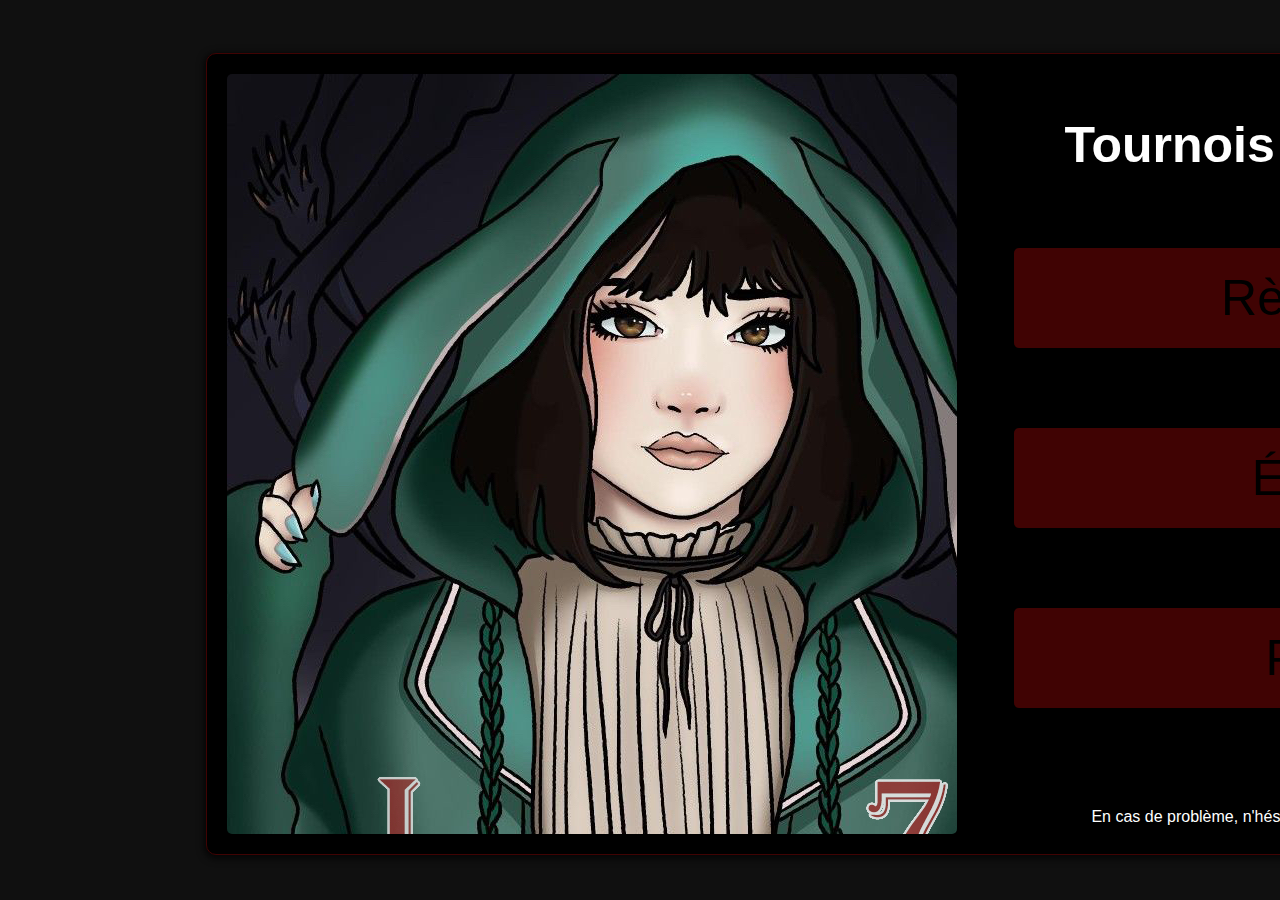
<file: index.html>
<!DOCTYPE html>
<html lang="fr">

<head>
    <meta charset="UTF-8">
    <meta http-equiv="X-UA-Compatible" content="IE=edge">
    <meta name="viewport" content="width=device-width, initial-scale=1.0">
    <title>Tournois La Godasse</title>
    <link rel="stylesheet" href="stylesheets/css/main.css">

</head>

<body>
    <main>
        <div class="hero">
            <div class="hero__image"></div>
            <div class="hero__content">
                <h1 class="hero__title">Tournois des godasses</h1>
                <a href="reglements.html" class="hero__button button--reglement">Règlement</a>
                <a href="teams.html" class="hero__button button--teams">Équipes</a>
                <a href="#" class="hero__button button--poule" disabled>Poules</a>
                <a href="https://discord.com/invite/gM73MbyaAr" class="hero__discord">En cas de problème, n'hésitez pas à rejoindre le Discord en cliquant ici</a>
            </div>
        </div>
    </main>
</body>

</html>
</file>
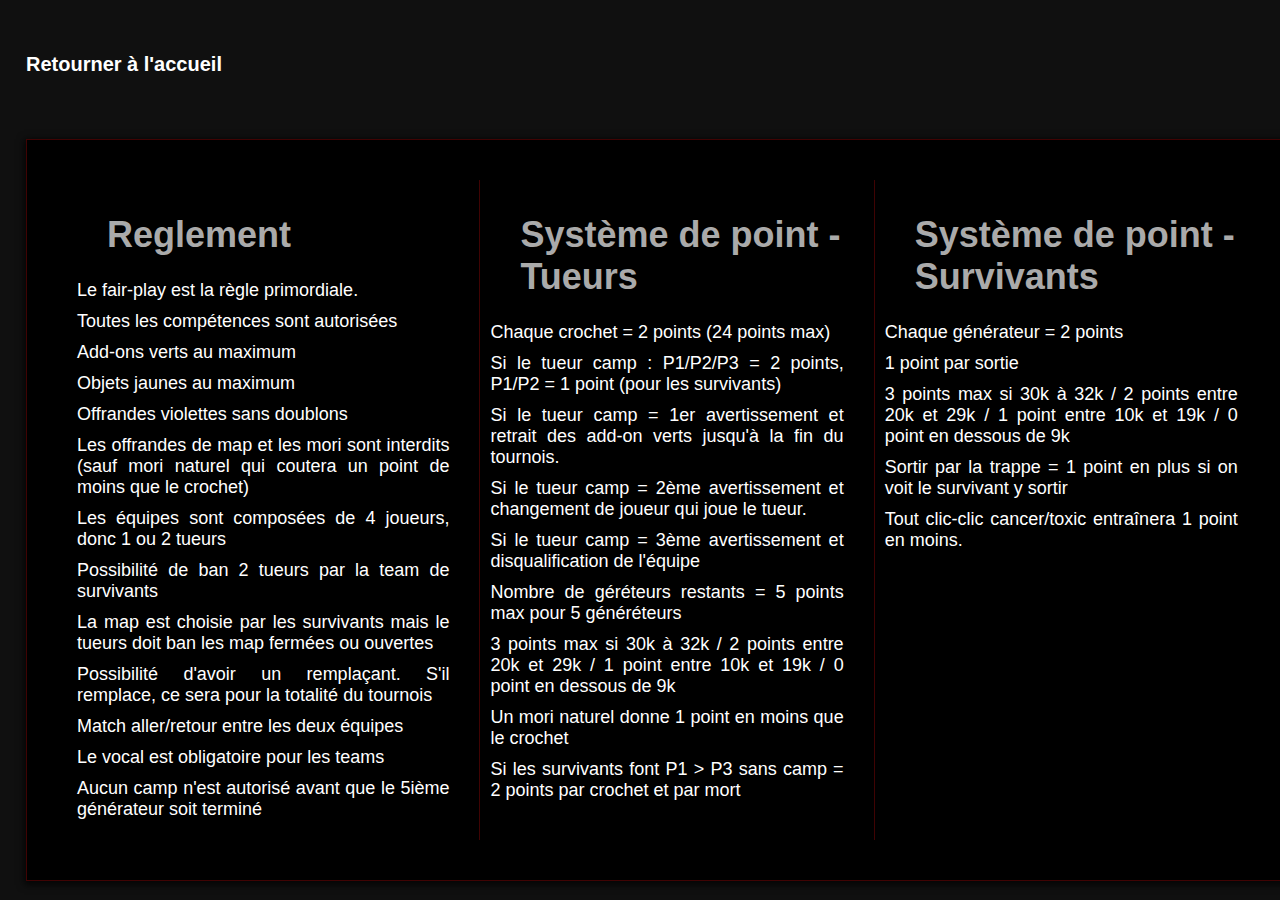
<file: reglements.html>
<!DOCTYPE html>
<html lang="en">

<head>
    <meta charset="UTF-8">
    <meta http-equiv="X-UA-Compatible" content="IE=edge">
    <meta name="viewport" content="width=device-width, initial-scale=1.0">
    <title>Tournois -Reglement</title>
    <link rel="stylesheet" href="stylesheets/css/main.css">
</head>

<body>
    <div class="back">
        <a href="index.html">Retourner à l'accueil</a>
    </div>
    <div class="content">
        <div class="content__container">
            <h1 class="content__title">Reglement</h1>
            <ul class="content__list">
                <li class="content__item">Le fair-play est la règle primordiale.</li>
                <li class="content__item">Toutes les compétences sont autorisées</li>
                <li class="content__item">Add-ons verts au maximum</li>
                <li class="content__item">Objets jaunes au maximum</li>
                <li class="content__item">Offrandes violettes sans doublons</li>
                <li class="content__item">Les offrandes de map et les mori sont interdits (sauf mori naturel qui coutera un point de moins que le crochet)</li>
                <li class="content__item">Les équipes sont composées de 4 joueurs, donc 1 ou 2 tueurs</li>
                <li class="content__item">Possibilité de ban 2 tueurs par la team de survivants</li>
                <li class="content__item">La map est choisie par les survivants mais le tueurs doit ban les map fermées ou ouvertes</li>
                <li class="content__item">Possibilité d'avoir un remplaçant. S'il remplace, ce sera pour la totalité du tournois</li>
                <li class="content__item">Match aller/retour entre les deux équipes</li>
                <li class="content__item">Le vocal est obligatoire pour les teams</li>
                <li class="content__item">Aucun camp n'est autorisé avant que le 5ième générateur soit terminé</li>
            </ul>
        </div>
        <div class="content__container">
            <h1 class="content__title">Système de point - Tueurs</h1>
            <ul class="content__list">
                <li class="content__item">Chaque crochet = 2 points (24 points max)</li>
                <li class="content__item">Si le tueur camp : P1/P2/P3 = 2 points, P1/P2 = 1 point (pour les survivants)</li>
                <li class="content__item">Si le tueur camp = 1er avertissement et retrait des add-on verts jusqu'à la fin du tournois.</li>
                <li class="content__item">Si le tueur camp = 2ème avertissement et changement de joueur qui joue le tueur.</li>
                <li class="content__item">Si le tueur camp = 3ème avertissement et disqualification de l'équipe</li>
                <li class="content__item">Nombre de géréteurs restants = 5 points max pour 5 généréteurs</li>
                <li class="content__item">3 points max si 30k à 32k / 2 points entre 20k et 29k / 1 point entre 10k et 19k / 0 point en dessous de 9k</li>
                <li class="content__item">Un mori naturel donne 1 point en moins que le crochet</li>
                <li class="content__item">Si les survivants font P1 > P3 sans camp = 2 points par crochet et par mort</li>
            </ul>
        </div>

        <div class="content__container">
            <h1 class="content__title">Système de point - Survivants</h1>
            <ul class="content__list">
                <li class="content__item">Chaque générateur = 2 points</li>
                <li class="content__item">1 point par sortie</li>
                <li class="content__item">3 points max si 30k à 32k / 2 points entre 20k et 29k / 1 point entre 10k et 19k / 0 point en dessous de 9k</li>
                <li class="content__item">Sortir par la trappe = 1 point en plus si on voit le survivant y sortir</li>
                <li class="content__item">Tout clic-clic cancer/toxic entraînera 1 point en moins.</li>
            </ul>
        </div>
    </div>

</body>

</html>
</file>
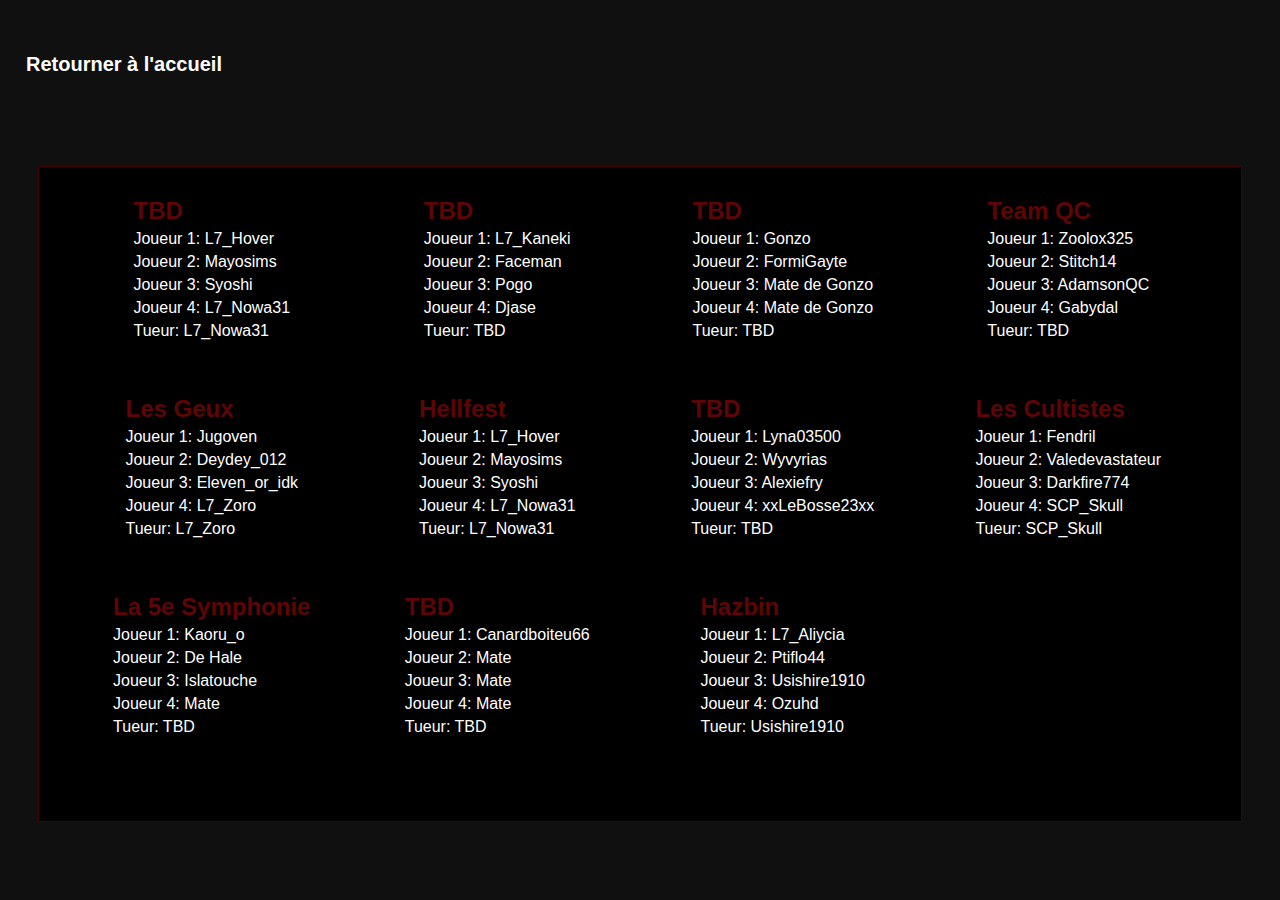
<file: teams.html>
<!DOCTYPE html>
<html lang="en">

<head>
    <meta charset="UTF-8">
    <meta http-equiv="X-UA-Compatible" content="IE=edge">
    <meta name="viewport" content="width=device-width, initial-scale=1.0">
    <title>Tournois -Teams</title>
    <link rel="stylesheet" href="stylesheets/css/main.css">
</head>

<body>
    <div class="back">
        <a href="index.html">Retourner à l'accueil</a>
    </div>
    <div class="teams_section"></div>

    <script src="scripts/teams.js"></script>
    <script src="scripts/teamsFactory.js"></script>
</body>

</html>
</file>
<file: stylesheets/css/main.css>
body {
  display: flex;
  flex-direction: column;
  background-color: #101010;
  font-family: sans-serif;
}

.hero {
  background-color: #000;
  display: flex;
  height: 800px;
  width: 1500px;
  margin-top: 5vh;
  margin-left: 22vh;
  border: 1px solid #400303;
  box-shadow: 0 2px 7px 2px rgba(0, 0, 0, 0.733);
  border-radius: 10px;
}
.hero__image {
  width: 50%;
  margin: 20px;
  border-radius: 5px;
  background: url("/images/Fengii.png");
}
.hero__content {
  width: 50%;
  display: flex;
  flex-direction: column;
  align-items: center;
  align-content: center;
  align-self: center;
}
.hero__title {
  color: white;
  font-size: 50px;
}
.hero__button {
  background-color: #400303;
  line-height: 100px;
  width: 90%;
  margin: 40px;
  cursor: pointer;
  font-size: 50px;
  border-radius: 5px;
  text-decoration: none;
  text-align: center;
  color: black;
}
.hero__button:hover {
  background-color: #2c0202;
}
.hero__discord {
  text-decoration: none;
  color: white;
  margin-top: 60px;
}

body {
  color: white;
}

.back {
  margin-left: 2vh;
  margin-top: 5vh;
  margin-bottom: -5vh;
}
.back a {
  text-decoration: none;
  color: white;
  font-size: 20px;
  font-weight: 700;
}

.content {
  display: flex;
  background-color: #000;
  border: 1px solid #400303;
  box-shadow: 0 2px 7px 2px rgba(0, 0, 0, 0.733);
  padding: 30px;
  font-size: 18px;
  width: 95%;
  margin-top: 12vh;
  margin-left: 2vh;
}
.content__container {
  margin: 10px;
  border-left: 1px solid #400303;
  padding: 10px;
}
.content__container:first-child {
  border: none;
}
.content__title {
  margin-left: 30px;
  color: rgb(170, 170, 170);
}
.content__item {
  margin-bottom: 10px;
}

.teams_section {
  display: grid;
  grid-template-columns: repeat(4, 1fr);
  place-items: center;
  background-color: black;
  border: 1px solid #400303;
  margin: 30px;
  padding: 30px;
  text-align: center;
  margin-top: 15vh;
}

article {
  margin-bottom: 50px;
}

h2,
ul {
  margin: 0;
  text-align: justify;
  padding: 0;
}

h2 {
  color: #5f0505;
  margin-bottom: 5px;
}

li {
  list-style: none;
  margin-bottom: 5px;
}/*# sourceMappingURL=main.css.map */
</file>
